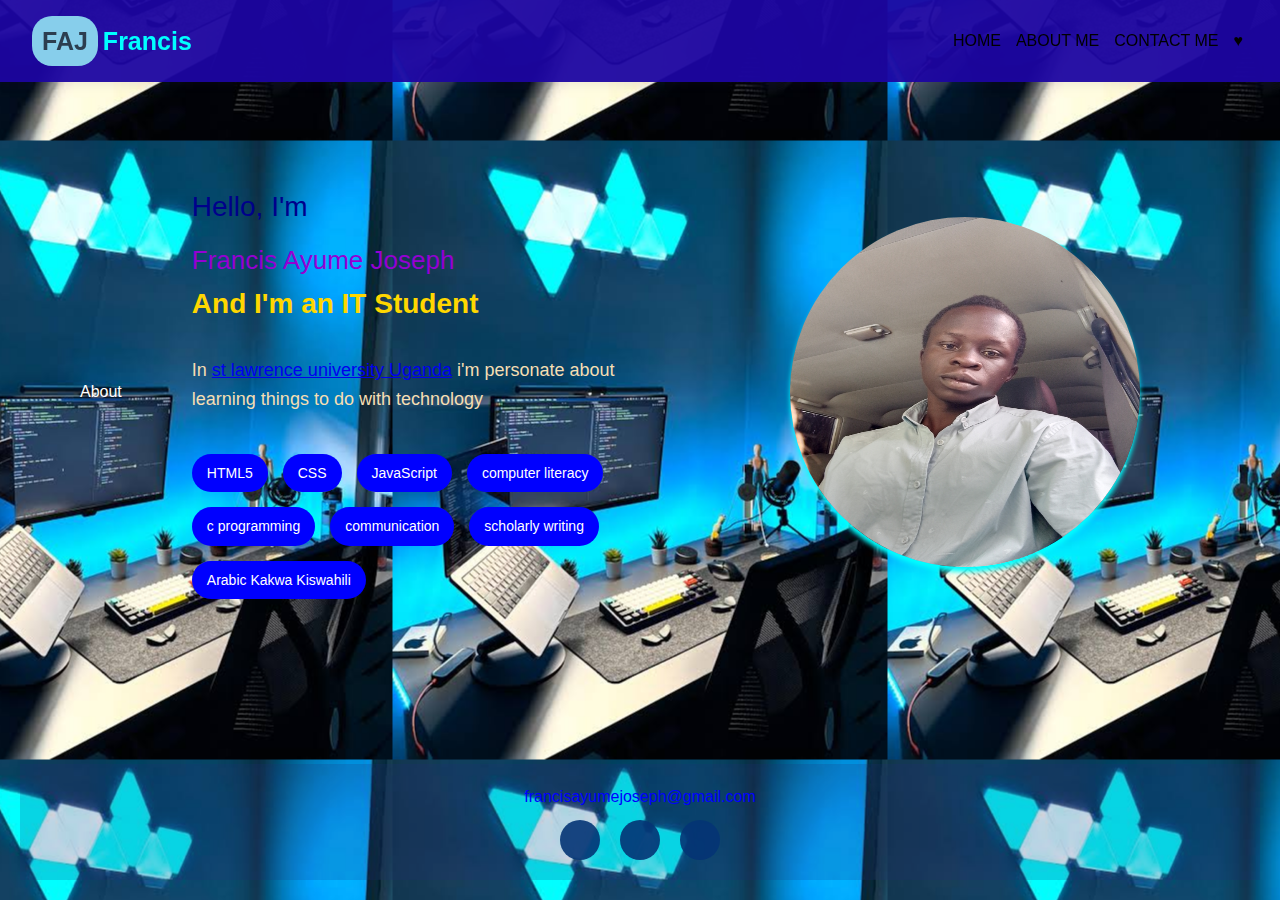
<file: about.html>
<!DOCTYPE html>
<html lang="en">
<head>
    <meta charset="UTF-8">
    <meta name="viewport" content="width=device-width, initial-scale=1.0">
    <title>Francis Ayume Joseph</title>
    <link rel="stylesheet" href="css.css" type="text/css">
    <link rel="stylesheet" href="css2.css" type="text/css">
    <link rel="shortcut icon" href="profile.jpg" type="image/x-icon">
</head>
<body style="background-image: url(bg.jpeg);">
    <div class="group">
        <nav class="navbar">
            <div class="logos">
                <div class="logo1">FAJ</div>
                <div class="logo2">Francis</div>
            </div>
            <ul class="nav1">
                <li><a href="file:///C:/Users/hp/Desktop/ayume/index.html">HOME</a></li>
                <li><a href="file:///C:/Users/hp/Desktop/ayume/about.html">ABOUT ME</a></li>
                <li><a href="file:///C:/Users/hp/Desktop/ayume/contact.html">CONTACT ME</a></li>
                <li><a href="file:///C:/Users/hp/Desktop/ayume/home.html">&hearts;</a></li>
            </ul>
            <div class="hamburger">
                <span></span>
                <span></span>
                <span></span>
            </div>
        </nav>
    </div>
    <div class="container">
        <p>About</p>
        <div class="left-content">
            <h1 class="greeting">Hello, I'm</h1>
            <h1 class="name">Francis Ayume Joseph</h1>
            <h2 class="title">And I'm an IT Student</h2>
            <p class="description">In <a href="http/:slau.ac.ug">st lawrence university Uganda</a> i'm personate about learning things to do with technology</p>
            
            <div class="skills">
                <div class="skill-tag">HTML5</div>
                <div class="skill-tag">CSS</div>
                <div class="skill-tag">JavaScript</div>
                <div class="skill-tag">computer literacy</div>
                <div class="skill-tag">c programming</div>
                <div class="skill-tag">communication</div>
                <div class="skill-tag">scholarly writing</div>
                <div class="skill-tag">Arabic Kakwa Kiswahili</div>
            </div>
        </div>
        
        <div class="right-content">
            <div>
                <img src="profile.jpg" alt="francis' image" class="profile-image">
                <i class="fas fa-user-graduate"></i>
            </div>
        </div>
    </div>

    <footer>
        <div class="footer-content">
            <a href="mailto:francisayumejoseph@gmail.com">francisayumejoseph@gmail.com</a>
            <div class="social-links">
                <a href="https://www.facebook.com" target="_blank"><i class="fab fa-facebook"></i></a>
                <a href="https://wa.me/256770975071" target="_blank"><i class="fab fa-whatsapp"></i></a>
                <a href="https://www.tiktok.com/@francisayumejoseph" target="_blank"><i class="fab fa-tiktok"></i></a>   
            </div>
        </div>
    </footer>
</body>
</html>
</file>
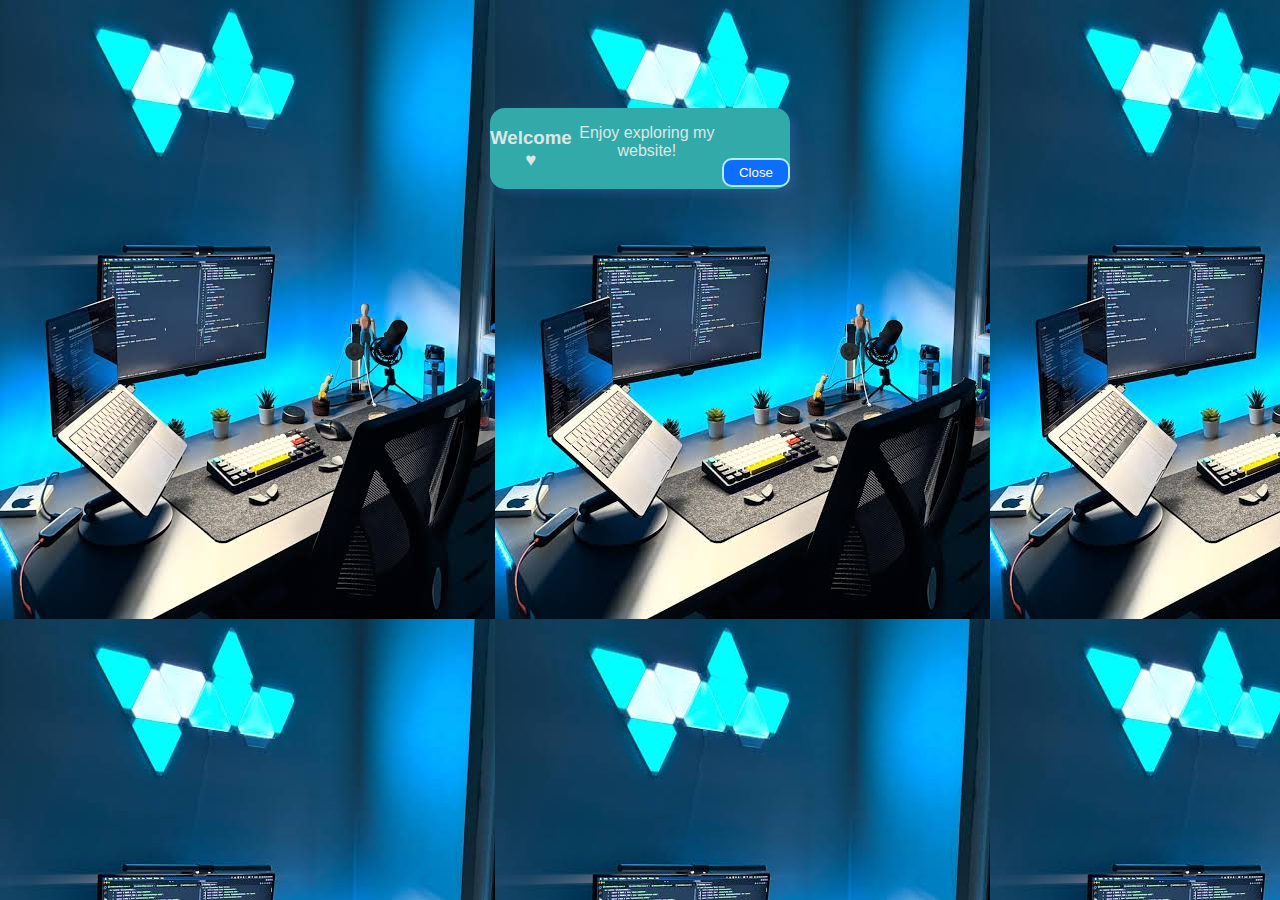
<file: home.html>
<!DOCTYPE html>
<html>
<head>
  <title>Francis Ayume Joseph</title>
   <link rel="shortcut icon" href="profile.jpg" type="image/x-icon"> 
   <link rel="stylesheet" href="https://cdnjs.cloudflare.com/ajax/libs/font-awesome/5.15.4/css/all.min.css">
  <style>
    body {
      font-family: Arial, sans-serif;
      background-color: #0d6efd;
      color: white;
      text-align: center;
      padding-top: 100px;
      background-image: url(bg.jpeg);
    }

    #Box {
      display: flex;
      background: rgb(51, 170, 170);
      color: rgb(221, 230, 230);
      width: 300px;
      margin: 0 auto;
      padding: 0px;
      border-radius: 15px;
      box-shadow: 5px 4px 10px rgba(58, 120, 201, 0.3);
      animation: pop 0.5s ease-in-out;
    }

    @keyframes pop {
      from { transform: scale(0); opacity: 0; }
      to { transform: scale(1); opacity: 1; }
    }

    button {
      margin-top: 50px;
      background: #0d6efd;
      color: white;
      border: 2px solid paleturquoise;
      padding: 5px 15px;
      border-radius: 10px;
      cursor: context-menu;
    }
  </style>
</head>
<body>
  <div id="Box">
    <h3>Welcome  &hearts;</h3>
    <p>Enjoy exploring my website!</p>
   <a href="index.html"><button onclick="closeBox()">Close</button></a>
  </div>

  <script>
    window.onload = function() {
      setTimeout(() => {
        document.getElementById("Box").style.display = "block";
      }, 1000);
    }

    function closeBox() {
      document.getElementById("Box").style.display = "none";
    }
  </script>
</body>
</html>
</file>
<file: css.css>
* {
    margin: 0;
    padding: 0;
    box-sizing: border-box;
    font-family: Arial,sans-serif;
}
.soon p {
    border: #0c5794;
}

body {
    background-image: url(bg.jpeg);
    color: whitesmoke;
    line-height: 1.6;
    min-height: 100vh;
    display: flex;
    flex-direction: column;
    justify-content: center;
    align-items: center;
    padding: 20px;
}
.container {
    max-width: 1200px;
    width: 100%;
    display: flex;
    flex-wrap: wrap;
    justify-content: space-between;
    align-items: center;
    gap: 40px;
    padding: 40px;
    flex: 1;
}
.left-content {
    flex: 1;
    min-width: 300px;
    padding: 30px;
}

.greeting {
    font-size: 28px;
    font-weight: 300;
    margin-bottom: 10px;
    color: darkblue;
}

.name {
    font-size: 26px;
    font-weight: 16;
    margin-bottom: 0px;
    color: darkviolet;
}

.title {
    font-size: 28px;
    margin-bottom: 30px;
    color: gold;
}

.description {
    font-size: 18px;
    margin-bottom: 40px;
    max-width: 500px;
    color: wheat;
}

.btn {
    display: inline-block;
    background: linear-gradient(to right, #a8c0ff, #3f4c6b);
    color: white;
    padding: 14px 30px;
    border-radius: 30px;
    text-decoration: none;
    font-weight: 600;
    font-size: 16px;
    transition: all 0.3s ease;
    box-shadow: 0 4px 15px rgba(0, 0, 0, 0.2);
    margin-bottom: 30px;
}

.btn:hover {
    transform: translateY(-3px);
    box-shadow: 0 6px 20px blueviolet;
}

.right-content {
    flex: 1;
    min-width: 300px;
    display: flex;
    justify-content: center;
    align-items: center;
}

.profile-image {
    width: 350px;
    height: 350px;
    border-radius: 50%;
    display: flex;
    justify-content: center;
    align-items: center;
    box-shadow:0px 5px 5px cyan;
    position: relative;
    overflow: hidden;

}

.profile-image::before {
    content: "";
    position: absolute;
    width: 150%;
    height: 150%;
    background: linear-gradient(45deg, transparent, rgba(255, 255, 255, 0.1), transparent);
    transform: rotate(45deg);
    animation: shine 5s infinite;
}

.profile-image i {
    font-size: 120px;
    color: rgba(255, 255, 255, 0.8);
}

.skills {
    margin-top: 40px;
    display: flex;
    flex-wrap: wrap;
    gap: 15px;
}

.skill-tag {
    background: blue;
    padding: 8px 15px;
    border-radius: 20px;
    font-size: 14px;
    backdrop-filter: blur(5px);
    transition: all 0.3s ease;
}

.skill-tag:hover {
    background: cyan;
    transform: translateY(-2px);
}

footer {
    width: 100%;
    background: rgba(34, 47, 119, 0.2);
    padding: 20px;
    text-align: center;
    margin-top: auto;
}

.footer-content p {
    margin-bottom: 10px;
    font-size: 18px;
}

.footer-content a {
    color: blue;
    text-decoration: none;
    transition: color 0.3s ease;
}

.footer-content a:hover {
    color: cyan;
    text-decoration: underline;
}

.social-links {
    display: flex;
    justify-content: center;
    gap: 20px;
    margin-top: 10px;
}

.social-links a {
    display: inline-flex;
    align-items: center;
    justify-content: center;
    width: 40px;
    height: 40px;
    border-radius: 50%;
    background: rgba(4, 52, 116, 0.9);
    color: #0c5794;
    font-size: 18px;
    transition: all 0.3s ease;
}

.social-links a:hover {
    background: #a8c0ff;
    transform: translateY(-3px);
}
.contact-container {
  background-image: url(bg2.jpeg);
  padding: 30px;
  border-radius: 8px;
  box-shadow: 0 2px 8px rgb(112, 18, 219);
  width: 100%;
  max-width: 500px;
  box-sizing: border-box;
}
.contact-container h2 {
  margin-top: 25px;
  margin-bottom: 20px;
  text-align: center;
}

.form-group {
  margin-bottom: 15px;
}

.form-group label {
  display: block;
  margin-bottom: 5px;
  font-weight: bold;
}

.form-group input,
.form-group textarea {
  width: 100%;
  padding: 10px;
  border: 2.5px solid purple;
  border-radius: 4px;
  box-sizing: border-box;
  font-size: 16px;
  resize: vertical;
}

.form-group textarea {
  height: 120px;
  color: #3f4c6b;
}

.form-submit {
  text-align: center;
}

.form-submit button {
  padding: 10px 20px;
  font-size: 1rem;
  border: none;
  border-radius: 4px;
  background: grey;
  color: white;
  cursor: pointer;
}

.form-submit button:hover {
  background: cyan;
}
@media (max-width: 600px) {
  .contact-container {
    padding: 20px;
  }
}


@keyframes shine {
    0% {
        left: -150%;
    }
    100% {
        left: 150%;
    }
}

@media (max-width: 900px) {
    .container {
        flex-direction: column;
        text-align: center;
    }
    
    .left-content {
        order: 2;
    }
    
    .right-content {
        order: 1;
    }
    
    .name {
        font-size: 45px;
    }
    
    .profile-image {
        width: 280px;
        height: 280px;
    }
}

@media (max-width: 480px) {
    .name {
        font-size: 35px;
    }
    
    .title {
        font-size: 24px;
    }
    
    .profile-image {
        width: 220px;
        height: 220px;
    }
    
    .profile-image i {
        font-size: 80px;
    }
    
    .container {
        padding: 20px;
    }
}
</file>
<file: css2.css>
* {
    margin: 0;
    padding: 0;
    box-sizing: border-box;
    font-family: 'Arial', sans-serif;
}

body {
    background-image: url('bg.jpeg');
    background-position: center;
    background-attachment: fixed;
    color: white;
    line-height: 1.6;
}
.xyz {
  color:cyan
  
}
.zxy {
    background-color: rgba(28, 5, 161, 0.95);
}

.group {
    width: 100%;
    position: fixed;
    top: 0;
    left: 0;
    z-index: 1000;
}

.navbar {
    display: flex;
    justify-content: space-between;
    align-items: center;
    padding: 1rem 2rem;
    background-color: rgba(28, 5, 161, 0.95);
    box-shadow: 0 2px 10px rgba(67, 49, 110, 0.1);
}

.logos {
    display: flex;
    align-items: center;
    gap: 5px;
}

.logo1 {
    font-weight: bold;
    font-size: 25px;
    color: #2c3e50;
    background-color: skyblue;
    padding: 5px 10px;
    border-radius: 20px;
}
.logo2 {
    font-size: 25px;
    color: cyan;
    font-weight: 600;
}

.nav1 {
    display: flex;
    list-style: none;
    gap: 5px;
}

.nav1 li a {
    text-decoration: none;
    color: black;
    font-weight: 500;
    font-size: 16px;
    transition: color 0.3s ease;
    padding: 5px 5px;
    border-radius: 4px;
}

.nav1 li a:hover {
    color: cyan;
    background-color: #f8f9fa;
}

.hamburger {
    display: none;
    flex-direction: column;
    cursor: pointer;
    gap: 4px;
}

.hamburger span {
    width: 25px;
    height: 3px;
    background-color: cyan;
    transition: all 0.3s ease;
}
.content {
    margin-top: 100px;
    padding: 32px;
    text-align: center;
}
.content h1{
    margin-bottom: 16px;
    color: white;
}
.content p{
    color:white;
}
@media screen and (max-width: 768px) {
    .navbar {
        padding: 16px;
    } 
    .hamburger {
        display: flex;
    }
    .nav1 {
        position: fixed;
        top: 70px;
        left: 0;
        width: 100%;
        background-color: rgba(255, 255, 255, 0.98);
        flex-direction: column;
        align-items: center;
        padding: 10 0;
        gap: 0;
        box-shadow: 0 5px 10px rgba(0, 0, 0, 0.1);
        transform: translateY(-100%);
        opacity: 0;
        transition: all 0.3s ease;
        z-index: 999;
    }
    
    .nav1.active {
        transform: translateY(0);
        opacity: 1;
    }
    
    .nav1 li {
        width: 100%;
        text-align: center;
        padding: 0.8rem 0;
    }
    
    .nav1 li a {
        display: block;
        width: 100%;
        padding: 10px 0;
    }
    
    .hamburger.active span:nth-child(1) {
        transform: rotate(45deg) translate(5px, 5px);
    }
    
    .hamburger.active span:nth-child(2) {
        opacity: 0;
    }
    .hamburger.active span:nth-child(3) {
        transform: rotate(-45deg) translate(7px, -6px);
    }
}
@media screen and (max-width: 480px) {
    .logos {
        flex-direction: column;
        gap: 5px;
    }
    .logo1, .logo2 {
        font-size: 20px;
    }
}
</file>
